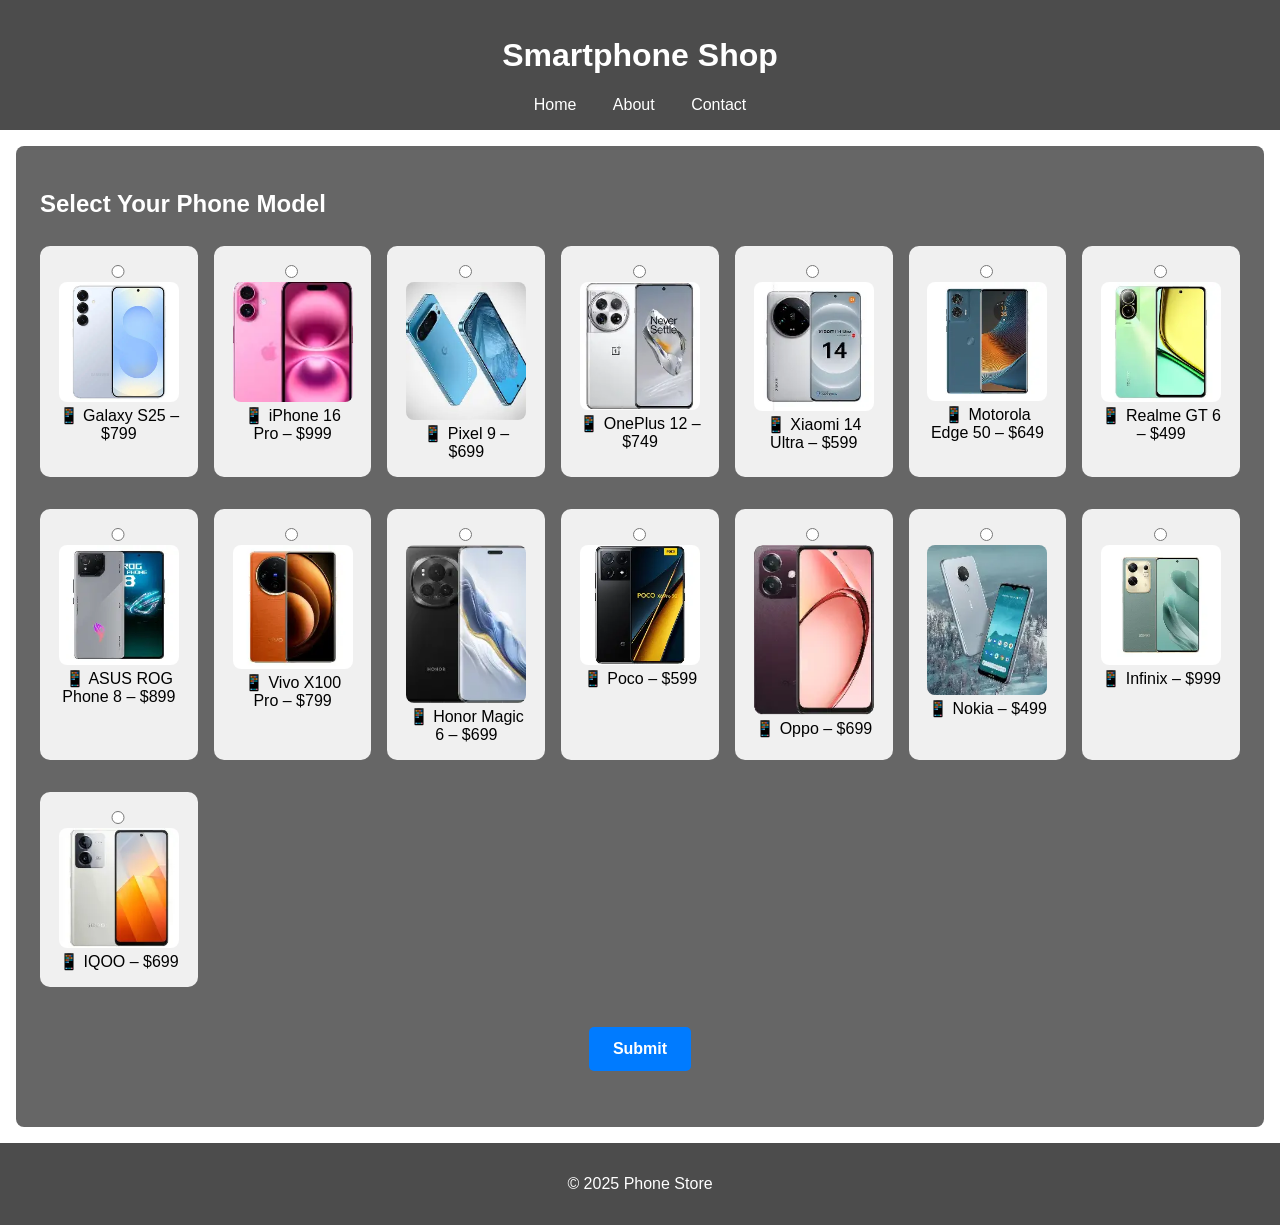
<file: index.html>
<!DOCTYPE html>
<html lang="en">
<head>
  <meta charset="UTF-8" />
  <meta name="viewport" content="width=device-width, initial-scale=1.0" />
  <title>Phone Store</title>
  <link rel="stylesheet" href="style.css" />
</head>
<body class="home">
  <header>
    <h1>Smartphone Shop</h1>
    <nav>
      <a href="index.html">Home</a>
      <a href="about.html">About</a>
      <a href="contact.html">Contact</a>
    </nav>
  </header>
  <main>
    <h2>Select Your Phone Model</h2>
    <form>
      <div class="products">
        <label class="product-card">
          <input type="radio" name="phone" value="Galaxy S25" />
          <img src="Images/galaxy.jpg" alt="Galaxy S25" class="product-image" />
          📱 Galaxy S25 – $799
        </label>
        <label class="product-card">
          <input type="radio" name="phone" value="iPhone 16 Pro" />
          <img src="Images/iphone16.jpg" alt="iphone 16 Pro" class="product-image" />
          📱 iPhone 16 Pro – $999
        </label>
        <label class="product-card">
          <input type="radio" name="phone" value="Pixel 9" />
          <img src="Images/pixel9.jpg" alt="Pixel 9" class="product-image" />
          📱 Pixel 9 – $699
        </label>
        <label class="product-card">
          <input type="radio" name="phone" value="OnePlus 12" />
          <img src="Images/onepuls12.jpg" alt="OnePlus 12" class="product-image" />
          📱 OnePlus 12 – $749
        </label>
        <label class="product-card">
          <input type="radio" name="phone" value="Xiaomi 14 Ultra" />
          <img src="Images/xiaomi14.jpg" alt="Xiaomi 14 Ultra" class="product-image" />
          📱 Xiaomi 14 Ultra – $599
        </label>
        <label class="product-card">
          <input type="radio" name="phone" value="Motorola Edge 50" />
          <img src="Images/motorla.jpg" alt="Motorola Edge 50" class="product-image" />
          📱 Motorola Edge 50 – $649
        </label>
        <label class="product-card">
          <input type="radio" name="phone" value="Realme GT 6" />
          <img src="Images/realmegt.jpg" alt="Realme GT 6" class="product-image" />
          📱 Realme GT 6 – $499
        </label>
        <label class="product-card">
          <input type="radio" name="phone" value="ASUS ROG Phone 8" />
          <img src="Images/asus.jpg" alt="ASUS ROG Phone 8" class="product-image" />
          📱 ASUS ROG Phone 8 – $899
        </label>
        <label class="product-card">
          <input type="radio" name="phone" value="Vivo X100 Pro" />
          <img src="Images/vivo.jpg" alt="Vivo X100 Pro" class="product-image" />
          📱 Vivo X100 Pro – $799
        </label>
        <label class="product-card">
          <input type="radio" name="phone" value="Honor Magic 6" />
          <img src="Images/honor.jpg" alt="Honor Magic 6" class="product-image" />
          📱 Honor Magic 6 – $699
        </label>
        <label class="product-card">
          <input type="radio" name="phone" value="Poco" />
          <img src="Images/poco.jpg" alt="Phone" class="product-image" />
          📱 Poco – $599
        </label>
        <label class="product-card">
          <input type="radio" name="phone" value="Oppo" />
          <img src="Images/oppo.jpg" alt="Oppo" class="product-image" />
          📱 Oppo – $699
        </label>
        <label class="product-card">
          <input type="radio" name="phone" value="Nokia" />
          <img src="Images/nokia.jpg" alt="Nokia" class="product-image" />
          📱 Nokia – $499
        </label>
        <label class="product-card">
          <input type="radio" name="phone" value="Infinix" />
          <img src="Images/infix.jpg" alt="Infinix" class="product-image" />
          📱 Infinix – $999
        </label>
        <label class="product-card">
          <input type="radio" name="phone" value="IQOO" />
          <img src="Images/IQoo.jpg" alt="IQOO" class="product-image" />
          📱 IQOO – $699
        </label>
      </div>
      <button type="submit">Submit</button>
    </form>
  </main>
  <footer>
    <p>&copy; 2025 Phone Store</p>
  </footer>
</body>
</html>
</file>
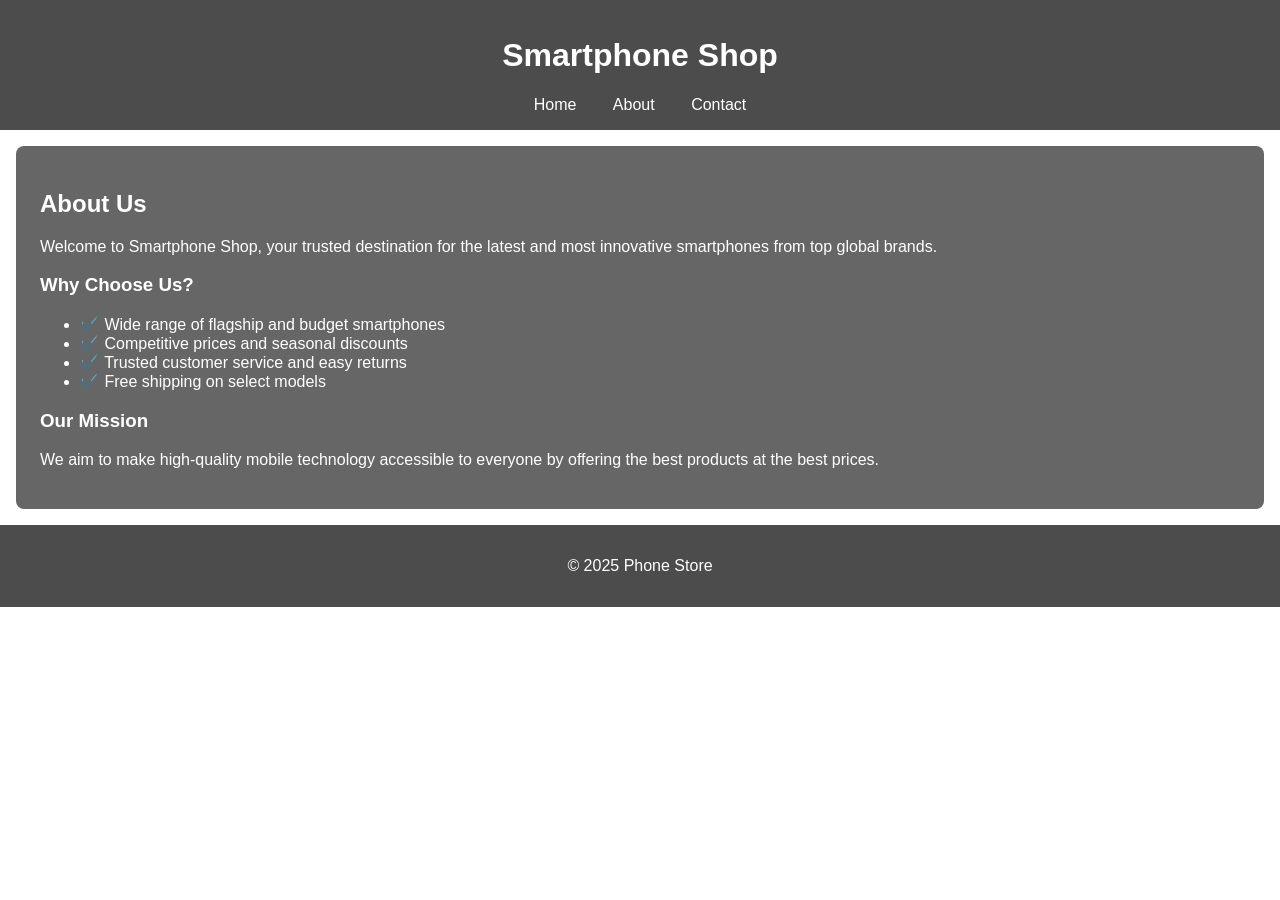
<file: about.html>
<!DOCTYPE html>
<html lang="en">
<head>
  <meta charset="UTF-8" />
  <meta name="viewport" content="width=device-width, initial-scale=1.0" />
  <title>About Us – Smartphone Shop</title>
  <link rel="stylesheet" href="style.css" />
</head>
<body class="about">
  <header>
    <h1>Smartphone Shop</h1>
    <nav>
      <a href="index.html">Home</a>
      <a href="about.html">About</a>
      <a href="contact.html">Contact</a>
    </nav>
  </header>

  <main>
    <h2>About Us</h2>
    <p>Welcome to Smartphone Shop, your trusted destination for the latest and most innovative smartphones from top global brands.</p>

    <h3>Why Choose Us?</h3>
    <ul>
      <li>✔️ Wide range of flagship and budget smartphones</li>
      <li>✔️ Competitive prices and seasonal discounts</li>
      <li>✔️ Trusted customer service and easy returns</li>
      <li>✔️ Free shipping on select models</li>
    </ul>

    <h3>Our Mission</h3>
    <p>We aim to make high-quality mobile technology accessible to everyone by offering the best products at the best prices.</p>
  </main>

  <footer>
    <p>&copy; 2025 Phone Store</p>
  </footer>
</body>
</html>
</file>
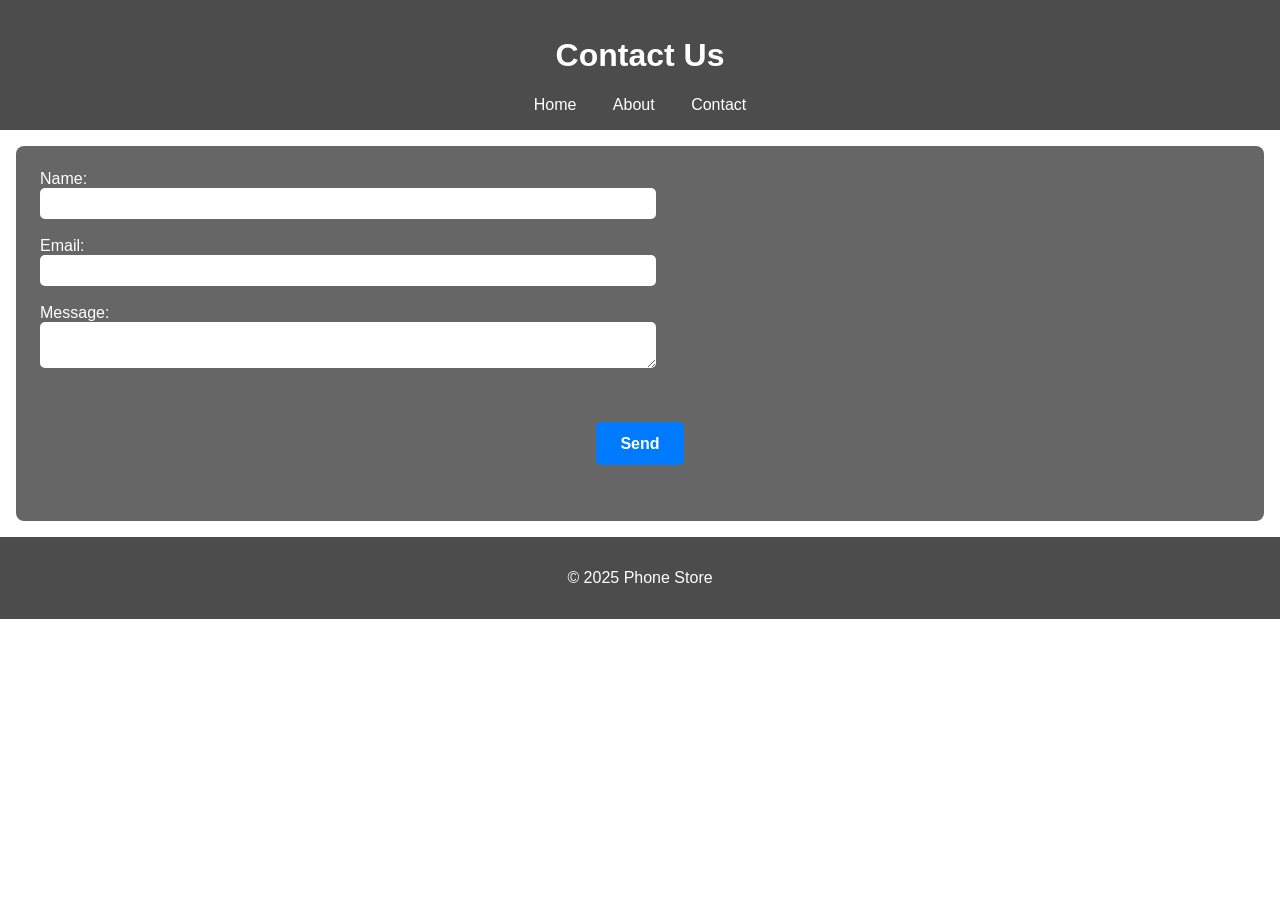
<file: contact.html>
<!DOCTYPE html>
<html lang="en">
<head>
  <meta charset="UTF-8" />
  <meta name="viewport" content="width=device-width, initial-scale=1.0" />
  <title>Contact Us</title>
  <link rel="stylesheet" href="style.css" />
</head>
<body class="contact">
  <header>
    <h1>Contact Us</h1>
    <nav>
      <a href="index.html">Home</a>
      <a href="about.html">About</a>
      <a href="contact.html">Contact</a>
    </nav>
  </header>
  <main>
<form>
  <label for="name">Name:</label><br>
  <input type="text" id="name" required /><br><br>

  <label for="email">Email:</label><br>
  <input type="email" id="email" required /><br><br>

  <label for="message">Message:</label><br>
  <textarea id="message" required></textarea><br><br>

  <button type="submit">Send</button>
</form>

    
  </main>
  <footer>
    <p>&copy; 2025 Phone Store</p>
  </footer>
</body>
</html>
</file>
<file: style.css>
body {
  font-family: 'Segoe UI', sans-serif;
  margin: 0;
  color: #fff;
  background-size: cover;
  background-repeat: no-repeat;
  background-position: center;
}

body.home {
  background-image: url('https://images.unsplash.com/photo-1542831371-d531d36971e6');
}

body.about {
  background-image: url('https://images.unsplash.com/photo-1523275335684-37898b6baf30');
}

body.contact {
  background-image: url('https://images.unsplash.com/photo-1521791136064-7986c2920216');
}

header {
  background: rgba(0, 0, 0, 0.7);
  padding: 1em;
  text-align: center;
}

nav a {
  margin: 0 1em;
  color: #fff;
  text-decoration: none;
}

main {
  padding: 1.5em;
  background: rgba(0, 0, 0, 0.6);
  margin: 1em;
  border-radius: 8px;
}

footer {
  background: rgba(0, 0, 0, 0.7);
  text-align: center;
  padding: 1em;
}

.products {
  display: grid;
  grid-template-columns: repeat(auto-fit, minmax(150px, 1fr));
  gap: 1em;
}
.form-container {
  max-width: 50px;
  margin: 3em auto;
  padding: 2em;
  background: rgba(255, 255, 255, 0.9);
  border-radius: 5px;
}

form input,
form textarea {
  width: 50%;
  padding: 0.6em;
  border-radius: 5px;
  border: none;
}
button[type="submit"] {
  display: block;
  margin: 2em auto;         /* centers the button */
  padding: 0.8em 1.5em;
  background-color: #007BFF; /* blue color */
  color: white;
  font-weight: bold;         /* makes text bold */
  border: none;
  border-radius: 5px;
  cursor: pointer;
  font-size: 1em;
}


.product-card {
  background: rgba(255, 255, 255, 0.9);
  color: #000;
  padding: 1em;
  border-radius: 10px;
  text-align: center;
  cursor: pointer;
  margin: 0.5em 0;
  /*border-radius: 6px;*/
}
.product-image {
  width: 120px;
  height: auto;
  border-radius: 8px;
}


.product-card input {
  margin-right: 0.5em;
}
</file>
